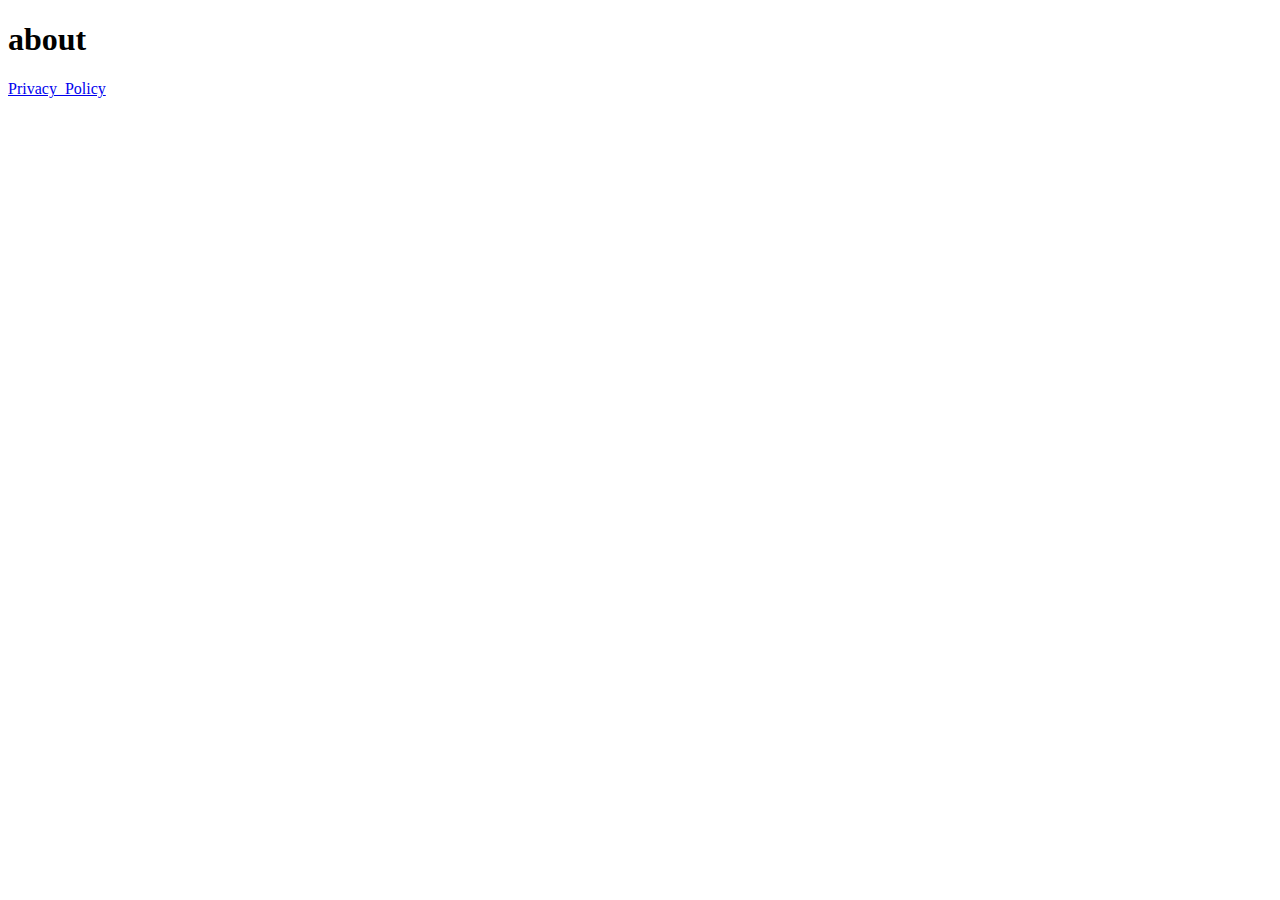
<file: templates/about.html>
<!DOCTYPE html>
<html lang="en">
<head>
    <meta charset="UTF-8">
    <meta name="viewport" content="width=device-width, initial-scale=1.0">
    <title>Document</title>
</head>
<body>
    <h1>about</h1>
    <a href="/about/Privacy_Policy">Privacy_Policy</a>
</body>
</html>
</file>
